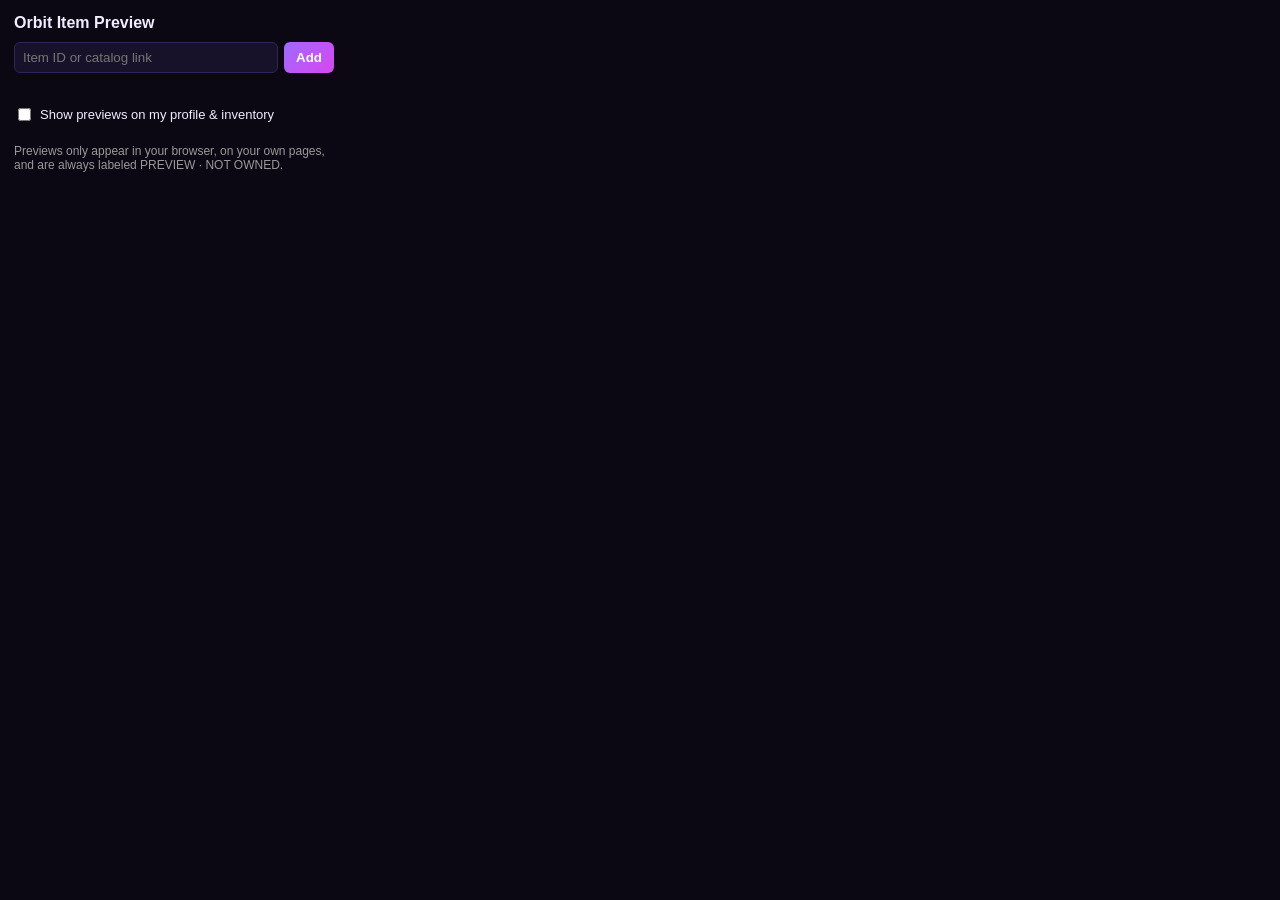
<file: orbit_preview/popup.html>
<!DOCTYPE html>
<html>
<head>
  <meta charset="utf-8">
  <style>
    body { width: 320px; margin: 0; padding: 14px; font: 13px "Segoe UI", Arial, sans-serif;
           background: #0b0814; color: #f1edff; }
    h1 { font-size: 16px; margin: 0 0 10px; }
    .row { display: flex; gap: 6px; }
    input[type=text] { flex: 1; padding: 7px 8px; border-radius: 6px; border: 1px solid #2e2550;
                       background: #17122a; color: #f1edff; }
    button { padding: 7px 12px; border: 0; border-radius: 6px; background: linear-gradient(135deg,#9d6bff,#d946ef); color: #fff;
             font-weight: 700; cursor: pointer; }
    button:disabled { opacity: .5; cursor: default; }
    label { display: flex; align-items: center; gap: 6px; margin: 10px 0; }
    #msg { min-height: 16px; color: #c4b5fd; margin-top: 6px; }
    #list { max-height: 300px; overflow-y: auto; }
    .item { display: flex; align-items: center; gap: 8px; padding: 6px 0; border-top: 1px solid #333; }
    .item img { width: 36px; height: 36px; border-radius: 4px; background: #2b2d31; }
    .item .name { flex: 1; overflow: hidden; text-overflow: ellipsis; white-space: nowrap; }
    .item button { background: transparent; color: #aaa; padding: 2px 6px; font-size: 16px; }
    .item button:hover { color: #fff; }
    .note { color: #999; font-size: 12px; margin: 10px 0 0; }
  </style>
</head>
<body>
  <h1>Orbit Item Preview</h1>
  <div class="row">
    <input id="item" type="text" placeholder="Item ID or catalog link">
    <button id="add">Add</button>
  </div>
  <div id="msg"></div>
  <label><input id="enabled" type="checkbox"> Show previews on my profile &amp; inventory</label>
  <div id="list"></div>
  <p class="note">Previews only appear in your browser, on your own pages, and are always labeled PREVIEW · NOT OWNED.</p>
  <script src="popup.js"></script>
</body>
</html>
</file>
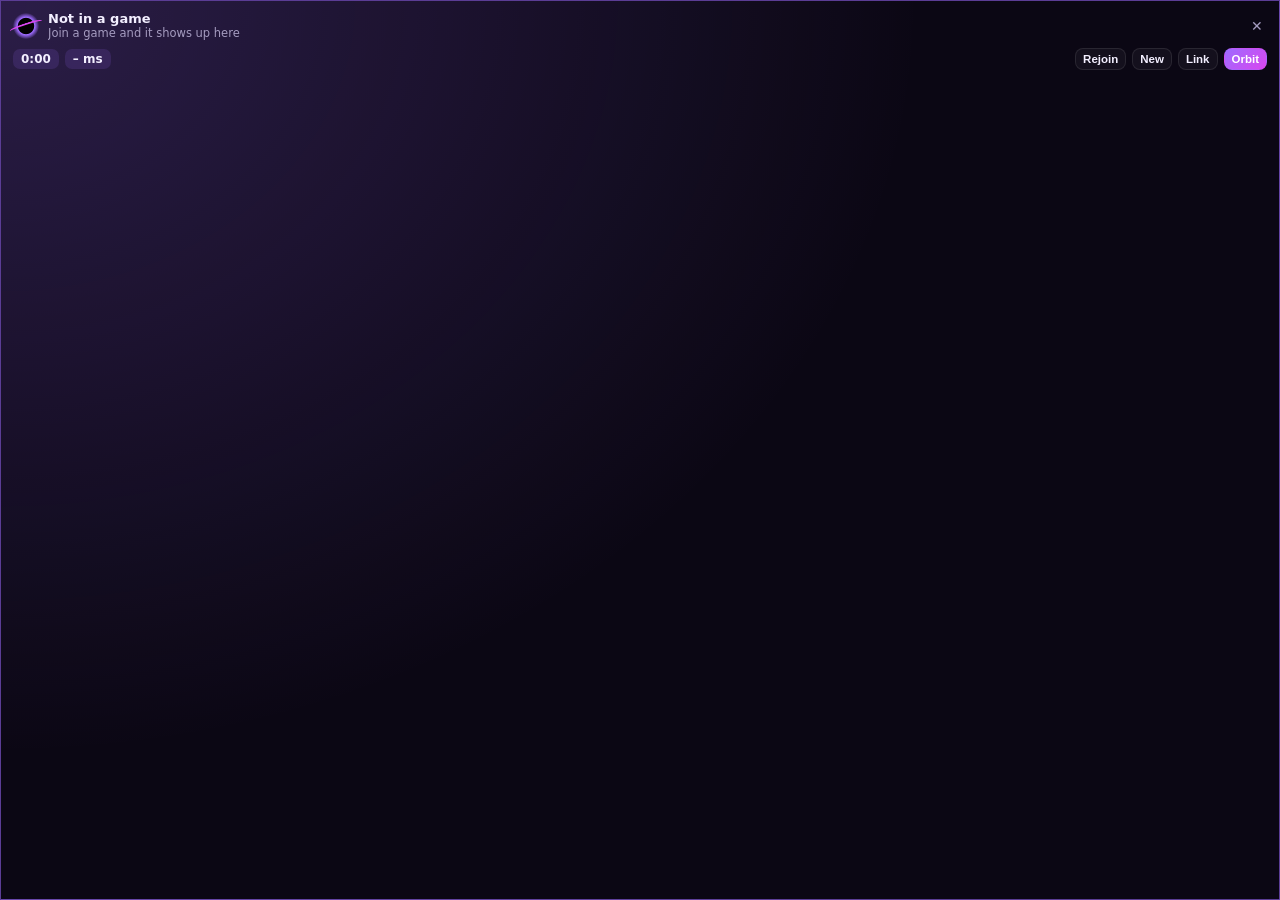
<file: ui/mini.html>
<!DOCTYPE html>
<html>
<head>
<meta charset="utf-8">
<style>
:root { --accent: #9d6bff; --accent2: #d946ef; --bg: #0b0714; --fg: #f3efff; --muted: #a59cc0; --line: rgba(255,255,255,.09); }
:root.light { --bg: #f6f3ff; --fg: #1d1530; --muted: #6b6185; --line: rgba(20,10,40,.1); }
* { box-sizing: border-box; margin: 0; }
html, body { height: 100%; overflow: hidden; background: var(--bg); color: var(--fg); font: 13px "Segoe UI", system-ui, sans-serif; user-select: none; }
body { border: 1px solid color-mix(in srgb, var(--accent) 55%, transparent); border-radius: 0; padding: 10px 12px; display: flex; flex-direction: column; gap: 8px;
  background: radial-gradient(120% 140% at 0% 0%, color-mix(in srgb, var(--accent) 22%, transparent), transparent 60%), var(--bg); }
.top { display: flex; align-items: center; gap: 9px; }
.hole { width: 26px; height: 26px; border-radius: 50%; flex: none; position: relative; background: radial-gradient(circle, #000 42%, var(--accent) 47%, transparent 72%); animation: spin 6s linear infinite; }
.hole::after { content: ""; position: absolute; inset: 10px -4px; border-radius: 50%; border-top: 2px solid var(--accent2); transform: rotate(-18deg); }
@keyframes spin { to { filter: hue-rotate(25deg); } }
.t { flex: 1; min-width: 0; }
.name { font-weight: 650; white-space: nowrap; overflow: hidden; text-overflow: ellipsis; }
.loc { color: var(--muted); font-size: 11.5px; white-space: nowrap; overflow: hidden; text-overflow: ellipsis; }
.x { background: none; border: 0; color: var(--muted); font-size: 14px; cursor: pointer; width: 22px; height: 22px; border-radius: 6px; }
.x:hover { background: rgba(244, 63, 94, .2); color: #fb7185; }
.row { display: flex; align-items: center; gap: 6px; }
.num { font-weight: 650; font-variant-numeric: tabular-nums; padding: 3px 8px; border-radius: 7px; background: color-mix(in srgb, var(--accent) 14%, transparent); font-size: 12px; }
.sp { flex: 1; }
button.b { border: 1px solid var(--line); background: rgba(255,255,255,.04); color: var(--fg); padding: 4px 7px; border-radius: 8px; font: 600 11.5px "Segoe UI", sans-serif; cursor: pointer; transition: transform .2s, border-color .2s, background .2s; }
button.b:hover { border-color: var(--accent); transform: translateY(-1px); }
button.b.p { background: linear-gradient(135deg, var(--accent), var(--accent2)); border-color: transparent; color: #fff; }
.good { color: #4ade80; } .mid { color: #fbbf24; } .bad { color: #fb7185; }
</style>
</head>
<body>
  <div class="top">
    <div class="hole"></div>
    <div class="t"><div class="name" id="name">Not in a game</div><div class="loc" id="loc">Join a game and it shows up here</div></div>
    <button class="x" id="x" title="Close mini player">✕</button>
  </div>
  <div class="row">
    <span class="num" id="timer">0:00</span><span class="num" id="ping">– ms</span><span class="sp"></span>
    <button class="b" id="rejoin" title="Rejoin this server">Rejoin</button>
    <button class="b" id="hop" title="Hop to a new server">New</button>
    <button class="b" id="link" title="Copy a link friends can use to join you">Link</button>
    <button class="b p" id="open" title="Open Orbit">Orbit</button>
  </div>
<script>
let api = null, cur = null;
const $ = (s) => document.querySelector(s);
function fmt(sec) { sec = Math.max(0, Math.floor(sec)); const h = Math.floor(sec / 3600), m = Math.floor(sec % 3600 / 60), s = sec % 60; return h ? `${h}:${String(m).padStart(2, "0")}:${String(s).padStart(2, "0")}` : `${m}:${String(s).padStart(2, "0")}`; }
async function refresh() {
  let st; try { st = await api.state(); } catch (e) { return; }
  const r = document.documentElement;
  r.style.setProperty("--accent", st.accent[0]); r.style.setProperty("--accent2", st.accent[1]); r.style.setProperty("--bg", st.bg);
  r.classList.toggle("light", !!st.light);
  cur = st.current;
  if (cur) {
    $("#name").textContent = cur.name || "Roblox"; $("#loc").textContent = st.streamer ? "Location hidden (streamer mode)" : (cur.location || "Finding server location...");
    const p = $("#ping"); p.textContent = st.ping == null ? "··· ms" : st.ping + " ms";
    p.className = "num " + (st.ping == null ? "" : st.ping < 80 ? "good" : st.ping < 150 ? "mid" : "bad");
  } else {
    $("#name").textContent = "Not in a game";
    $("#loc").textContent = st.last && st.last.name ? `Last: ${st.last.name}` : "Join a game and it shows up here";
    $("#ping").textContent = "– ms"; $("#ping").className = "num"; $("#timer").textContent = "0:00";
  }
  $("#hop").disabled = !cur; $("#link").disabled = !cur;
}
function tick() { if (cur && cur.joined) $("#timer").textContent = fmt(Date.now() / 1000 - cur.joined); }
function boot() {
  if (api || !(window.pywebview && window.pywebview.api)) return;
  api = window.pywebview.api;
  $("#x").onclick = () => api.close();
  $("#rejoin").onclick = () => api.rejoin();
  $("#hop").onclick = () => api.hop();
  $("#link").onclick = async () => { const ok = await api.join_link(); const b = $("#link"); b.textContent = ok ? "Copied" : "No game"; setTimeout(() => (b.textContent = "Link"), 1500); };
  $("#open").onclick = () => api.open_main();
  refresh(); setInterval(refresh, 2000); setInterval(tick, 1000);
}
window.addEventListener("pywebviewready", boot);
setTimeout(boot, 300);
</script>
</body>
</html>
</file>
